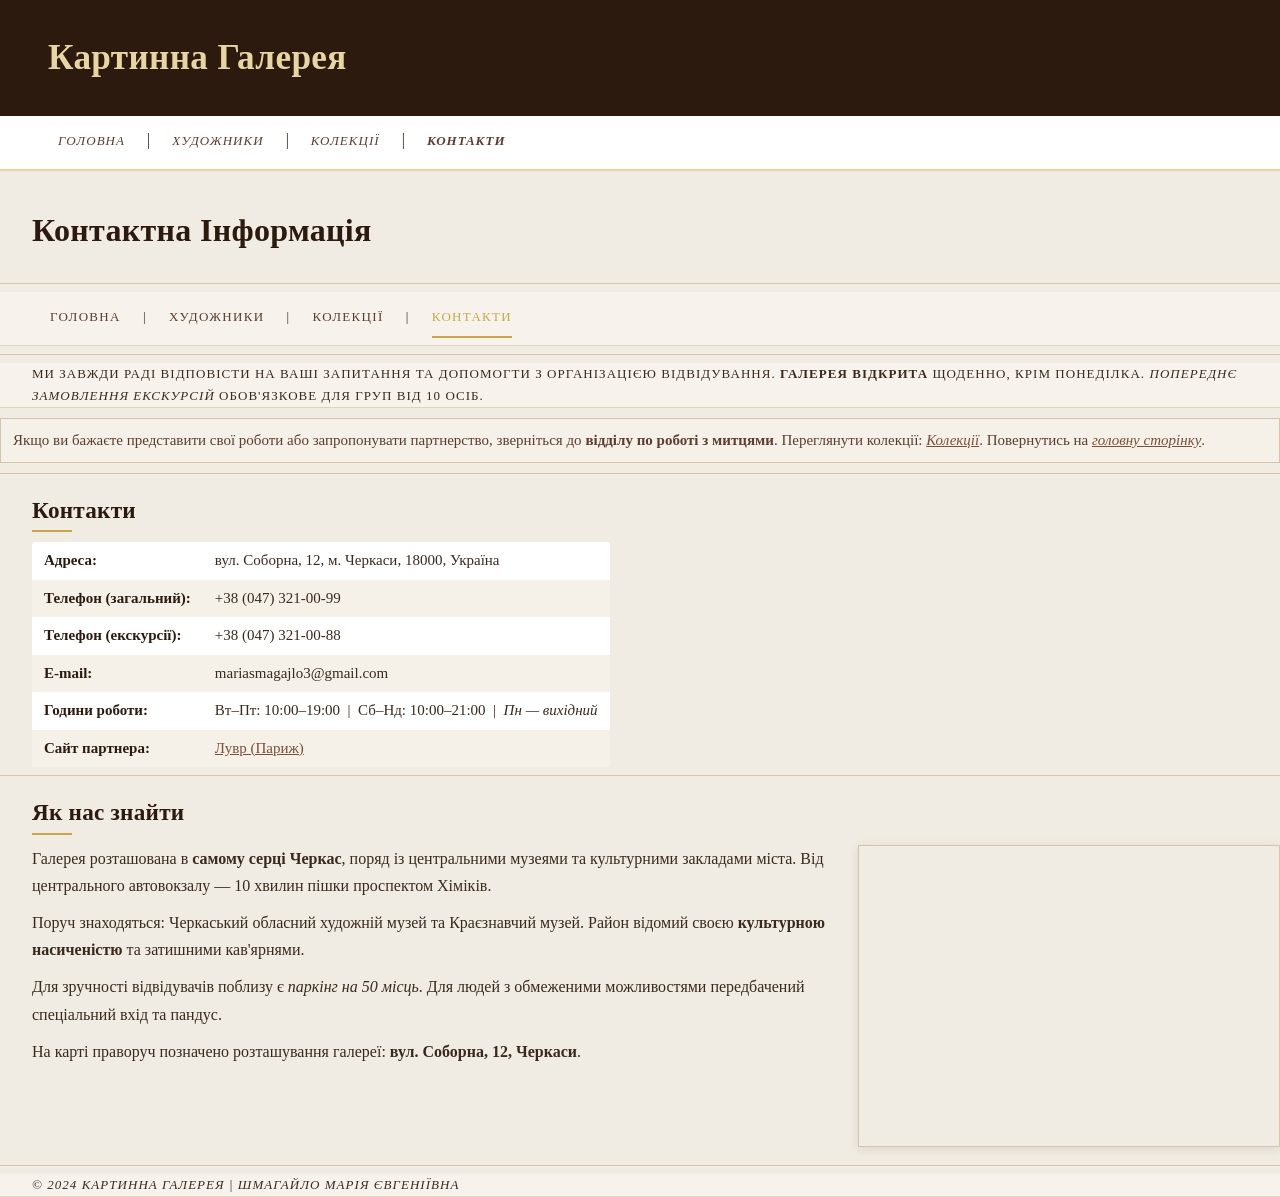
<file: contacts.html>
<!DOCTYPE html>
<html lang="uk">
<head>
    <meta charset="UTF-8">
    <meta name="viewport" content="width=device-width, initial-scale=1.0">
    <meta name="author" content="Шмагайло Марія Євгеніївна">
    <title>Контакти - Картинна Галерея</title>
    <link rel="stylesheet" href="style.css">
    <style>
        a {
            color: #7a4f3a;
            text-decoration: underline;
            font-weight: normal;
        }
        a:hover {
            color: #5c3d2e;
            text-decoration: none;
        }
    </style>
</head>

<body>
    <div class="site-header">
    <span class="site-title">Картинна Галерея</span>
</div>

<div class="site-nav">
    <p>
        <a href="index.html">Головна</a> |
        <a href="artists.html">Художники</a> |
        <a href="collections.html">Колекції</a> |
        <a href="contacts.html"><b>Контакти</b></a>
    </p>
</div>

<h1>Контактна Інформація</h1>
<hr>

<p>
    <a href="index.html">Головна</a> |
    <a href="artists.html">Художники</a> |
    <a href="collections.html">Колекції</a> |
    <a href="contacts.html"><b>Контакти</b></a>
</p>
<hr>

<p>
    Ми завжди раді відповісти на ваші запитання та допомогти з організацією відвідування.
    <b>Галерея відкрита</b> щоденно, крім понеділка.
    <i>Попереднє замовлення екскурсій</i> обов'язкове для груп від 10 осіб.
</p>

<p style="color: #5c3d2e !important; font-size: 15px; padding: 8px 12px; background-color: #f5f0e8; border: 1px solid #d4c5a9; line-height: 1.8;">
    Якщо ви бажаєте представити свої роботи або запропонувати партнерство, зверніться до
    <b>відділу по роботі з митцями</b>.
    Переглянути колекції: <a href="collections.html">Колекції</a>.
    Повернутись на <a href="index.html">головну сторінку</a>.
</p>
<hr>

<h2>Контакти</h2>

<table class="contacts-table">
    <tr>
        <td class="td-label"><b>Адреса:</b></td>
        <td>вул. Соборна, 12, м. Черкаси, 18000, Україна</td>
    </tr>
    <tr class="tr-alt">
        <td class="td-label"><b>Телефон (загальний):</b></td>
        <td>+38 (047) 321-00-99</td>
    </tr>
    <tr>
        <td class="td-label"><b>Телефон (екскурсії):</b></td>
        <td>+38 (047) 321-00-88</td>
    </tr>
    <tr class="tr-alt">
        <td class="td-label"><b>E-mail:</b></td>
        <td>mariasmagajlo3@gmail.com</td>
    </tr>
    <tr>
        <td class="td-label"><b>Години роботи:</b></td>
        <td>Вт&#8211;Пт: 10:00&#8211;19:00 &nbsp;|&nbsp; Сб&#8211;Нд: 10:00&#8211;21:00 &nbsp;|&nbsp; <i>Пн &#8212; вихідний</i></td>
    </tr>
    <tr class="tr-alt">
        <td class="td-label"><b>Сайт партнера:</b></td>
        <td><a href="https://www.louvre.fr" target="_blank">Лувр (Париж)</a></td>
    </tr>
</table>

<hr>
<h2>Як нас знайти</h2>

<iframe
    src="https://maps.google.com/maps?q=вул.+Соборна+12,+Черкаси,+Україна&output=embed"
    class="map-iframe"
    title="Картинна Галерея на карті — вул. Соборна, 12, Черкаси">
    Ваш браузер не підтримує фрейми.
</iframe>

<p>
    Галерея розташована в <b>самому серці Черкас</b>, поряд із центральними музеями та
    культурними закладами міста. Від центрального автовокзалу &#8212; 10 хвилин пішки проспектом Хіміків.
</p>
<p>
    Поруч знаходяться: Черкаський обласний художній музей та Краєзнавчий музей. Район відомий своєю <b>культурною насиченістю</b>
    та затишними кав'ярнями.
</p>
<p>
    Для зручності відвідувачів поблизу є <i>паркінг на 50 місць</i>.
    Для людей з обмеженими можливостями передбачений спеціальний вхід та пандус.
</p>
<p>
    На карті праворуч позначено розташування галереї: <b>вул. Соборна, 12, Черкаси</b>.
</p>

<div class="clear"></div>
<hr>
<p><i>&#169; 2024 Картинна Галерея | Шмагайло Марія Євгеніївна</i></p>

</body>
</html>
</file>
<file: style.css>
/* ===== БАЗОВІ СТИЛІ ===== */
body {
    background-color: #f0ebe3;
    font-family: Georgia, 'Times New Roman', serif;
    font-size: 16px;
    color: #3a2a1e;            /* замінює застарілий атрибут text="" у <body> */
    line-height: 1.7;
    margin: 0;
    padding: 0;
}
/* ===== ТЕМНА ШАПКА САЙТУ =====*/
/* .site-header — блоковий <div>, темний фон для шапки*/

.site-header{
    background-color: #2c1a0e;
    padding: 28px 48px 22px;
   
}
/* <span> всередині шапки — назва галереї */
.site-header .site-title {
    font-size: 2.2em;
    color: #e8d5a3;
    font-weight: bold;
    letter-spacing: 0.01em;
    margin: 0 0 6px 0;
    display: block;
}
/* ===== НАВІГАЦІЙНА ПАНЕЛЬ =====*/
/*  .site-nav — блоковий <div> із білим фоном під шапкою */
.site-nav {
    background-color: #fff;
    border-bottom: 2px solid #e8d5a3;
    padding: 0 40px;
}

.site-nav p {
    margin: 0;
    padding: 0;
}
/* ===== ПСЕВДОКЛАСИ ДЛЯ ПОСИЛАНЬ =====
   :link    — посилання, яке ще не відвідували
   :visited — вже відвідане посилання */
   .site-nav a:link,
.site-nav a:visited {
    display: inline-block;
    padding: 14px 18px;
    color: #5c3d2e;
    font-size: 13px;
    text-transform: uppercase;
    letter-spacing: 0.08em;
    text-decoration: none;
    border-bottom: 3px solid transparent;
}
/* :hover — стиль при наведенні миші */
.site-nav a:hover {
    color: #c9a84c;
    border-bottom-color: #c9a84c;
}

/* :active — стиль у момент кліку */
.site-nav a:active {
    color: #2c1a0e;
}
/* ===== ЗАГОЛОВКИ ===== */
h1 {
    font-size: 2em;
    color: #2c1a0e;
    font-style: normal;        
    line-height: 1.3;
    text-align: left;
    padding: 18px 32px 10px;
    letter-spacing: 0.01em;
}

h2 {
    font-size: 1.45em;
    color: #2c1a0e;
    font-style: normal;
    font-weight: bold;
    line-height: 1.4;
    text-align: left;
    padding: 0 32px;
    margin-top: 28px;
    margin-bottom: 10px;
    letter-spacing: 0.01em;
}

h3 {
    font-size: 1.05em;
    color: #5c3d2e;
    font-style: normal;
    font-weight: bold;
    line-height: 1.4;
    text-align: left;
    padding: 0 32px;
}

hr {
    border: none;
    border-top: 1px solid #d4c5a9;
    margin: 8px 0;
}


/* ===== СУСІДНІ СЕЛЕКТОРИ (A + B) ===== */
hr + p {
    margin: 0;
    padding: 0 32px;
    background-color: #f7f3ec;
    border-bottom: 1px solid #ddd5c0;
    color: #3a2a1e;
    font-size: 13px;
    letter-spacing: 0.08em;
    text-transform: uppercase;
}
hr + h2 {
    margin-top: 20px;
}
h2 + p {
    margin-top: 6px;
    font-size: 15px;
    color: #3a2a1e;
}
h3 + p {
    margin-top: 6px;
    font-size: 15px;
    color: #3a2a1e;
}
h2 + table {
    margin-top: 10px;
}
h3 + ul,
h3 + ol {
    margin-top: 4px;
}


/* ===== КОНТЕКСТНІ СЕЛЕКТОРИ (A B) ===== */
p a { font-style: italic; }
td b { color: #2c1a0e; }
caption a { color: #c9a84c; text-decoration: none; }
dl dd { font-style: italic; color: #3a2a1e; }
ol li a { color: #5c3d2e; font-weight: bold; }

hr + p a {
    display: inline-block;
    padding: 14px 18px;
    color: #5c3d2e;
    font-style: normal;
    font-weight: normal;
    font-size: 13px;
    letter-spacing: 0.1em;
    text-transform: uppercase;
    text-decoration: none;
    border-bottom: 2px solid transparent;
}

hr + p a b {
    color: #c9a84c;
    font-weight: normal;
    border-bottom: 2px solid #c9a84c;
    padding-bottom: 12px;
}

.note a {
    color: #5c3d2e;
    font-weight: bold;
    text-decoration: none;
    border-bottom: 1px dotted #c9a84c;
}

/* ===== ДОЧІРНІ СЕЛЕКТОРИ (A > B) ===== */

ul > li {
    margin-bottom: 4px;
    padding-left: 4px;
}
ol > li {
    margin-bottom: 4px;
    padding-left: 4px;
}
dl > dt {
    font-weight: bold;
    font-size: 1.05em;
    color: #2c1a0e;
    margin-top: 8px;
}

dl > dd {
    margin-left: 20px;
    margin-bottom: 6px;
}
table > caption {
    font-size: 1em;
    font-weight: bold;
    color: #2c1a0e;
    padding: 8px;
    text-align: center;
    caption-side: top;
    background-color: #f0ebe3;
    border-bottom: 1px solid #d4c5a9;
    letter-spacing: 0.02em;
}
#page-footer > i {
    font-style: italic;
    color: #5c3d2e;
}

/* ===== ПОСИЛАННЯ ===== */
a {
    color: #7a4f3a;            
    text-decoration: none;
    font-style: normal;
}

/* ===== ОСНОВНИЙ ВМІСТ ===== */
p {
    padding: 0 32px;
    margin: 10px 0;
}

table,
ul,
ol,
dl {
    margin-left: 32px;
    margin-right: 32px;
}

/* ===== ТАБЛИЦЯ ===== */
table {
    border-collapse: collapse;
    width: calc(100% - 64px);
    margin: 14px 32px;
    font-size: 15px;
    background-color: #ffffff;
    border: 1px solid #d4c5a9;
    box-shadow: 0 2px 10px rgba(44, 26, 14, 0.08);
    border-radius: 4px;
    overflow: hidden;
}
th {
    background-color: #2c1a0e;
    color: #e8d5a3;
    font-size: 0.95em;
    font-weight: bold;
    padding: 10px 14px;
    text-align: center;
    border: 1px solid #4a2e1a;
    letter-spacing: 0.04em;
}
td {
    padding: 8px 14px;
    border: 1px solid #e0d5c5;
    color: #3a2a1e;
    background-color: #ffffff;
    font-size: 15px;
}

/* ===== КЛАСИ ДЛЯ ТАБЛИЦЬ ===== */

.table-header-row th {
    background-color: #2c1a0e;
    color: #e8d5a3;
}
.table-subheader-row th {
    background-color: #5c3d2e;
    color: #faf7f2;
}
.table-row-light td {
    background-color: #f5f0e8;
}
.table-footer-row td {
    background-color: #e8d5a3;
    font-weight: normal;
}
.td-center { text-align: center; }
.td-right  { text-align: right; }
.th-middle { vertical-align: middle; }
.td-highlight td {
    background-color: #fff8ee;
}
.tr-alt td {
    background-color: #f5f0e8;
}
.td-label {
    white-space: nowrap;       
    padding-right: 20px;
}

/* ===== ШИРИНИ КОЛОНОК ===== */
.col-name  { width: 20%; }
.col-dates { width: 12%; }
.col-info  { width: 28%; }

/* ===== ТАБЛИЦЯ КОНТАКТІВ ===== */
.contacts-table {
    border: none;
    box-shadow: none;
    width: auto;               
    margin: 0 32px;
}

.contacts-table td {
    border: none;
    padding: 6px 12px;
}

/* ===== РОЗМІРИ ЗОБРАЖЕНЬ ===== */
.thumb-portrait  { width: 70px;  height: 105px; }
.thumb-landscape { width: 120px; height: 90px;  }
.thumb-wide      { width: 120px; height: 68px;  }
.img-portrait    { width: 90px;  height: 135px; }
.img-landscape-sm{ width: 180px; height: 135px; }
.img-landscape-lg{ width: 360px; height: 240px; }

/* ===== ГАЛЕРЕЯ ===== */
.gallery-center {
    text-align: center;
    padding: 10px 32px;
}
.gallery-row {
    display: inline-flex;
    align-items: middle;
    gap: 20px;                 
}
.gallery-cell {
    text-align: center;
}

/* ===== IFRAME З КАРТОЮ ===== */
.map-iframe {
    width: 420px;
    height: 300px;
    float: right;
    margin: 0 0 10px 20px;
    border: 1px solid #d4c5a9;
    box-shadow: 0 2px 10px rgba(44, 26, 14, 0.1);
}
.clear {
    clear: both;               
}

/* ===== МАРКОВАНИЙ СПИСОК ===== */
ul {
    list-style-type: disc;
    margin: 10px 32px 10px 48px;
    padding: 12px 20px;
    background-color: #ffffff;
    border: 1px solid #d4c5a9;
    box-shadow: 0 2px 8px rgba(44, 26, 14, 0.06);
    font-size: 15px;
    color: #3a2a1e;
    line-height: 1.8;
    border-radius: 3px;
}

ul.ul-square {
    list-style-type: square;
}

/* ===== НУМЕРОВАНИЙ СПИСОК ===== */
ol {
    list-style-type: decimal;
    margin: 10px 32px 10px 48px;
    padding: 12px 20px;
    background-color: #ffffff;
    border-left: 4px solid #c9a84c;
    box-shadow: 0 2px 8px rgba(44, 26, 14, 0.06);
    font-size: 15px;
    color: #3a2a1e;
    line-height: 1.8;
    border-radius: 3px;
}

ol.ol-roman {
    list-style-type: upper-roman;
}

/* ===== СПИСОК ВИЗНАЧЕНЬ ===== */
dl {
    margin: 10px 32px;
    padding: 12px 20px;
    background-color: #ffffff;
    border: 1px solid #d4c5a9;
    box-shadow: 0 2px 8px rgba(44, 26, 14, 0.06);
    font-size: 15px;
    color: #3a2a1e;
    line-height: 1.7;
    border-radius: 3px;
}

/* ===== КЛАС .note ===== */
.note {
    font-size: 14px;
    color: #7a4f3a;
    padding: 8px 12px;
    background-color: #fff8ee;
    border: 1px solid #d4c5a9;
    border-radius: 3px;
    margin: 10px 32px;
}

/* ===== ID #page-footer ===== */
#page-footer {
    margin-top: 30px;
    padding: 14px 32px;
    border-top: 1px solid #d4c5a9;
    text-align: center;
    font-size: 14px;
    color: #7a4f3a;
    background-color: #f0ebe3;
}

/* ===== IFRAME ===== */
iframe {
    border: 1px solid #d4c5a9;
    box-shadow: 0 2px 10px rgba(44, 26, 14, 0.1);
    margin: 10px 32px;
}

/* ===== ЗОБРАЖЕННЯ ===== */
img {
    border: 1px solid #d4c5a9;
    box-shadow: 0 2px 6px rgba(44, 26, 14, 0.12);
}


/* ===== ПЛАВАЮЧИЙ БЛОК (float) =====*/
/*.float-info — блок з цікавим фактом, плаває праворуч від тексту
float: right виштовхує блок вправо, решта тексту обтікає його зліва */
.float-info {
    float: right;
    width: 220px;
    background-color: #fff8ee;
    border: 1px solid #d4c5a9;
    border-left: 3px solid #c9a84c;
    padding: 12px 16px;
    margin: 0 0 14px 20px;
    font-size: 14px;
    color: #5c3d2e;
    line-height: 1.6;
}


/*  ===== ПОЗИЦІЙОВАНИЙ БЛОК (position: absolute) =====*/
/* .badge — значок "Топ" на картках галереї
position: absolute дозволяє розмістити його точно в куті відносно батьківського .gallery-cell
(батьківський елемент повинен мати position: relative) */
.gallery-cell {
    text-align: center;
    position: relative;
}
.badge {
    position: absolute;
    top: 4px;
    left: 4px;
    background-color: #c9a84c;
    color: #2c1a0e;
    font-size: 10px;
    font-weight: bold;
    padding: 2px 6px;
    border-radius: 2px;
    text-transform: uppercase;
    letter-spacing: 0.05em;
}

/* ===== ПСЕВДОКЛАС :first-child =====*/
/* Перший <li> у будь-якому списку отримує золотисту позначку замість стандартної
   :first-child вибирає елемент лише якщо він перший серед братів */
ul > li:first-child,
ol > li:first-child {
    color: #2c1a0e;
    font-weight: bold;
}
/* ===== ПСЕВДОЕЛЕМЕНТ ::before =====*/
 /*::before додає вміст ПЕРЕД текстом елемента — без зміни HTML
   Тут перед кожним <dt> у словнику додається іконка "▸" */
dl > dt::before {
    content: "▸ ";
    color: #c9a84c;
}
/* ===== ПСЕВДОЕЛЕМЕНТ ::after =====*/
  /*::after додає вміст ПІСЛЯ тексту елемента — без зміни HTML
   Тут після кожного заголовку h2 додається декоративна лінія */
h2::after {
    content: "";
    display: block;
    width: 40px;
    height: 2px;
    background-color: #c9a84c;
    margin-top: 4px;
}
/* ===== РЯДКОВИЙ ЕЛЕМЕНТ <span> =====*/
   /*.highlight — рядковий <span> для виділення окремого слова або фрази у тексті
   Рядковий елемент не переносить текст на новий рядок */
.highlight {
    background-color: #fff3cc;
    color: #2c1a0e;
    font-weight: bold;
    padding: 0 3px;
    border-radius: 2px;
}
</file>
